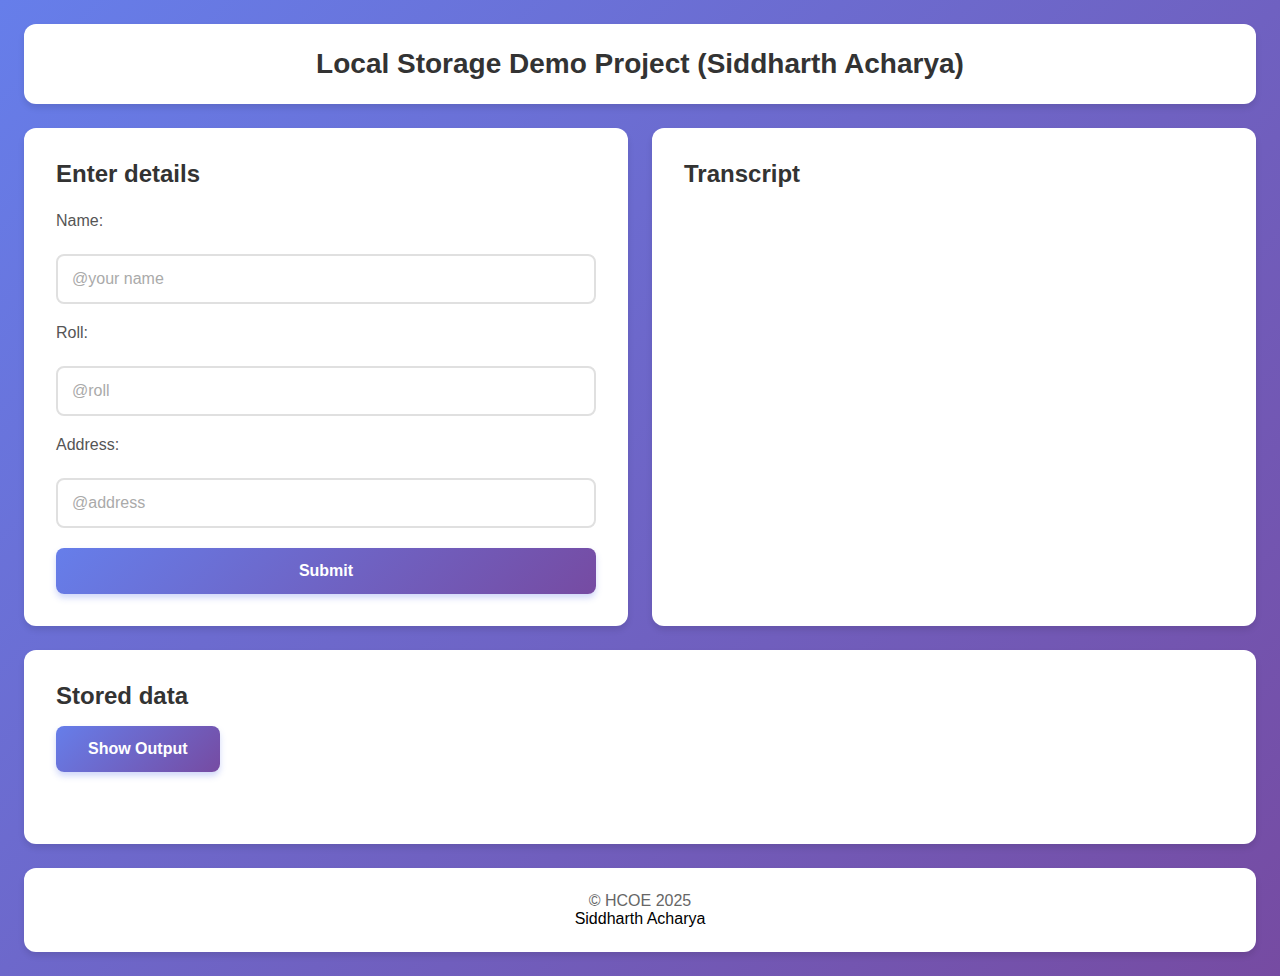
<file: Assignment_2/index.html>
<!DOCTYPE html>
<html lang="en">
<head>
    <meta charset="UTF-8">
    <meta name="viewport" content="width=device-width, initial-scale=1.0">
    <title>Local and session storage</title>
    <link rel="stylesheet" href="styles.css">
</head>
<body>
    <header>
        <h1>Local Storage Demo Project (Siddharth Acharya)</h1>
    </header>
    
    <main>
        <section>
            <h2>Enter details</h2>
            <form id="entryform">
                <label for="name">Name:</label>
                <input type="text" placeholder="@your name" id="name" required>

                <label for="roll">Roll:</label>
                <input type="number" placeholder="@roll" id="roll" required>

                <label for="address">Address:</label>
                <input type="text" placeholder="@address" id="address" required>

                <button type="button" class="btn_submit">Submit</button>
            </form>
        </section>

        <aside id="transcript">
            <h2>Transcript</h2>
        </aside>

        <section class="section_output">
            <h2>Stored data</h2>
            <button class="btn_output">Show Output</button>

            <div class="show_data" id="show_data">
                <!--The UI here is dynamically replaced by javascript-->
                <!-- Hint , ShowOutput() function takes place here-->
            </div>
        </section>
    </main>

    <footer>
        <h1>&copy; HCOE 2025</h1><p> Siddharth Acharya</p>
    </footer>
    <script src="scripts.js"></script>
</body>
</html>
</file>
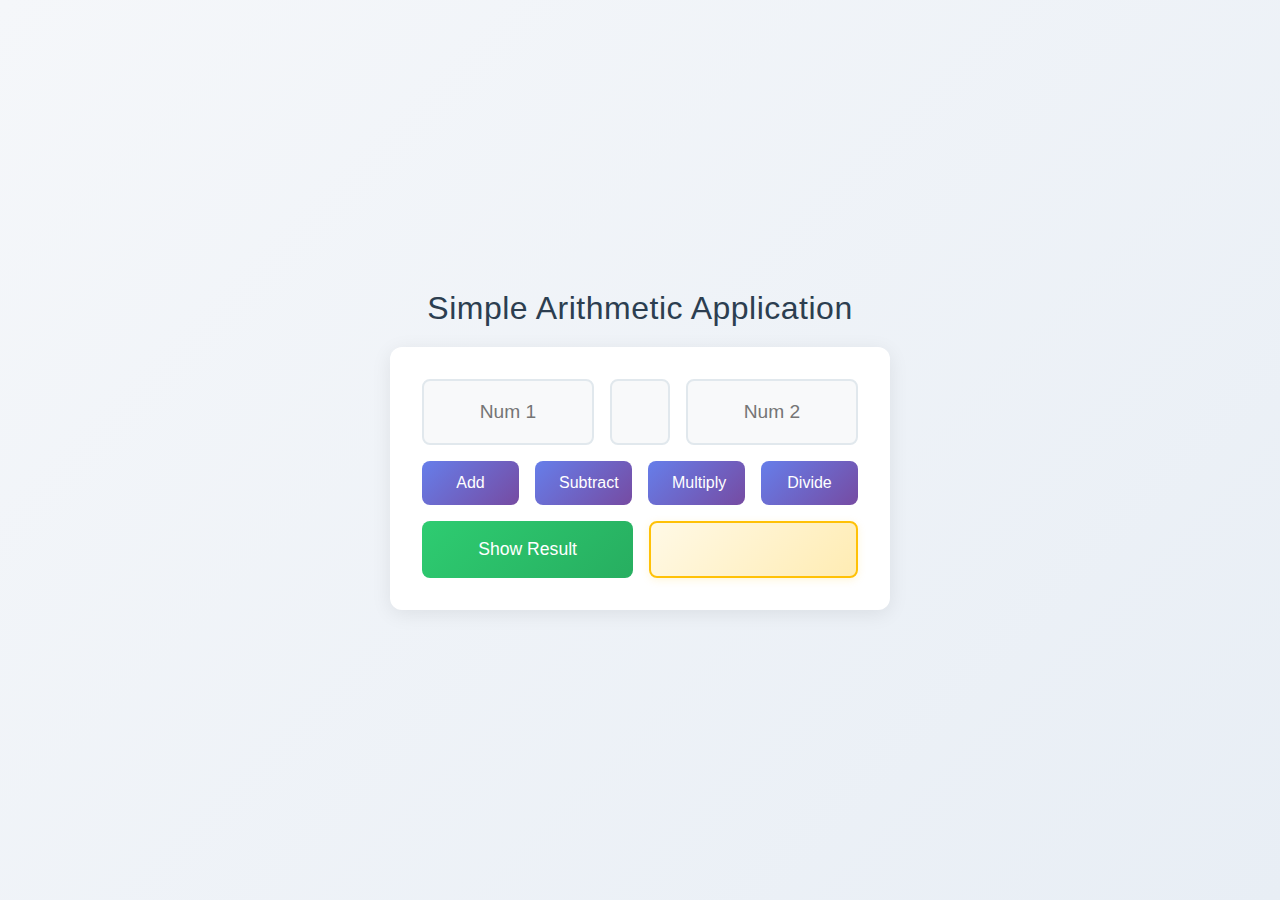
<file: Assignment_3/index.html>
<!DOCTYPE html>
<html lang="en">
<head>
    <meta charset="UTF-8">
    <meta name="viewport" content="width=device-width, initial-scale=1.0">
    <title>Simple Arithmetic Application</title>
    <link rel="stylesheet" href="styles.css">
    <script src="https://code.jquery.com/jquery-3.6.0.min.js"></script>
</head>
<body>
    <header>
        <h1>Simple Arithmetic Application</h1>
    </header>
    <section>
        <div class="row2">
            <input type="number" id="num1" class="num_disp" placeholder="Num 1">
            <input type="text" id="symbol" class="num_disp" disabled> 
            <input type="number" id="num2" class="num_disp" placeholder="Num 2">
        </div>
        
        <div class="row2">
            <button id="btn_add" class="btn">Add</button>
            <button id="btn_sub" class="btn">Subtract</button>
            <button id="btn_mul" class="btn">Multiply</button>
            <button id="btn_div" class="btn">Divide</button>
        </div>
        
        <div class="row3">
            <button id="btn_res" class="btn">Show Result</button>
            <input type="text" id="result" class="num_disp" disabled> 
        </div>
    </section>

    <script src="scripts.js" type="module"></script>
</body>
</html>
</file>
<file: Assignment_2/styles.css>
* {
    box-sizing: border-box;
    margin: 0;
    padding: 0;
}

body {
    background: linear-gradient(135deg, #667eea 0%, #764ba2 100%);
    min-height: 100vh;
    display: grid;
    gap: 1.5rem;
    padding: 1.5rem;
    font-family: 'Segoe UI', Tahoma, Geneva, Verdana, sans-serif;
    
    grid-template-areas: 
        "header header"
        "section aside"
        "output output"
        "footer footer";
    
    grid-template-columns: 1fr 1fr;
    grid-template-rows: auto 1fr auto auto;
}

main {
    display: contents;
}

/* Header & Footer */
header, footer {
    background: white;
    padding: 1.5rem;
    border-radius: 12px;
    box-shadow: 0 4px 6px rgba(0, 0, 0, 0.1);
    text-align: center;
}

header {
    grid-area: header;
}

header h1 {
    font-size: 1.75rem;
    color: #333;
    font-weight: 600;
}

footer {
    grid-area: footer;
}

footer h1 {
    font-size: 1rem;
    color: #666;
    font-weight: 400;
}

/* Form Section */
section {
    grid-area: section;
    background: white;
    padding: 2rem;
    border-radius: 12px;
    box-shadow: 0 4px 6px rgba(0, 0, 0, 0.1);
}

section h2 {
    font-size: 1.5rem;
    color: #333;
    margin-bottom: 1.5rem;
    font-weight: 600;
}

section form {
    display: flex;
    flex-direction: column;
    gap: 1.25rem;
}

section form label {
    font-size: 1rem;
    font-weight: 500;
    color: #555;
    margin-bottom: 0.25rem;
}

section form input {
    font-size: 1rem;
    padding: 0.875rem;
    border: 2px solid #e0e0e0;
    border-radius: 8px;
    transition: border-color 0.2s ease;
    outline: none;
}

section form input:focus {
    border-color: #667eea;
}

section form input::placeholder {
    color: #aaa;
}

/* Transcript Aside */
aside {
    grid-area: aside;
    background: white;
    padding: 2rem;
    border-radius: 12px;
    box-shadow: 0 4px 6px rgba(0, 0, 0, 0.1);
    overflow-y: auto;
}

aside h2 {
    font-size: 1.5rem;
    color: #333;
    margin-bottom: 1rem;
    font-weight: 600;
}

/* Output Section */
.section_output {
    grid-area: output;
    background: white;
    padding: 2rem;
    border-radius: 12px;
    box-shadow: 0 4px 6px rgba(0, 0, 0, 0.1);
}

.section_output h2 {
    font-size: 1.5rem;
    color: #333;
    margin-bottom: 1rem;
    font-weight: 600;
}

.show_data {
    display: flex;
    flex-wrap: wrap;
    gap: 1.5rem;
    margin-top: 1.5rem;
}

.border {
    background: #f8f9fa;
    border: 1px solid #e0e0e0;
    border-radius: 10px;
    padding: 1.5rem;
    min-width: 280px;
    flex: 1 1 calc(33.333% - 1rem);
    transition: transform 0.2s ease, box-shadow 0.2s ease;
}

.border:hover {
    transform: translateY(-2px);
    box-shadow: 0 6px 12px rgba(0, 0, 0, 0.1);
}

.border h2 {
    font-size: 1.25rem;
    color: #667eea;
    margin-bottom: 1rem;
    font-weight: 600;
}

/* Description List */
.details {
    line-height: 1.8;
}

.details dt {
    font-weight: 600;
    color: #555;
    font-size: 0.95rem;
}

.details dd {
    color: #333;
    font-size: 0.95rem;
    margin-left: 0.5rem;
}

.details dd:after {
    content: "\A";
    white-space: pre;
}

/* Buttons */
button {
    padding: 0.875rem 2rem;
    font-size: 1rem;
    font-weight: 600;
    border: none;
    border-radius: 8px;
    background: linear-gradient(135deg, #667eea 0%, #764ba2 100%);
    color: white;
    cursor: pointer;
    transition: transform 0.2s ease, box-shadow 0.2s ease;
    box-shadow: 0 4px 6px rgba(102, 126, 234, 0.3);
}

button:hover {
    transform: translateY(-2px);
    box-shadow: 0 6px 12px rgba(102, 126, 234, 0.4);
}

button:active {
    transform: translateY(0);
}

.btn_output {
    margin-bottom: 1rem;
}

/* Responsive Design */
@media (max-width: 900px) {
    .border {
        flex: 1 1 calc(50% - 1rem);
    }
}

@media (max-width: 700px) {
    body {
        grid-template-areas: 
            "header"
            "section"
            "aside" 
            "output"
            "footer";
        grid-template-columns: 1fr;
        padding: 1rem;
        gap: 1rem;
    }
    
    .border {
        flex: 1 1 100%;
    }
    
    header h1 {
        font-size: 1.25rem;
    }
}
</file>
<file: Assignment_3/styles.css>
* {
    margin: 0;
    padding: 0;
    box-sizing: border-box;
}

body {
    background: linear-gradient(135deg, #f5f7fa 0%, #e8eef5 100%);
    font-family: 'Segoe UI', Tahoma, Geneva, Verdana, sans-serif;
    display: flex;
    flex-direction: column;
    align-items: center;
    justify-content: center;
    min-height: 100vh;
    padding: 20px;
}

header {
    margin-bottom: 20px;
}

h1 {
    color: #2c3e50;
    font-size: 2rem;
    text-align: center;
    font-weight: 300;
    letter-spacing: 0.5px;
}

section {
    display: flex;
    flex-direction: column;
    gap: 1rem;
    width: 90%;
    max-width: 500px;
    background: white;
    padding: 2rem;
    border-radius: 12px;
    box-shadow: 0 4px 20px rgba(0,0,0,0.08);
    overflow: hidden;
}

.btn {
    padding: 0.8rem 1.5rem;
    font-size: 1rem;
    cursor: pointer;
    background: linear-gradient(135deg, #667eea 0%, #764ba2 100%);
    color: white;
    border: none;
    border-radius: 8px;
    flex: 1;
    min-width: 0;
    transition: all 0.2s ease;
}

.btn:hover {
    transform: translateY(-2px);
    box-shadow: 0 4px 12px rgba(102, 126, 234, 0.3);
}

.btn:active {
    transform: translateY(0);
    box-shadow: 0 2px 6px rgba(102, 126, 234, 0.3);
}

#btn_res {
    background: linear-gradient(135deg, #2ecc71 0%, #27ae60 100%);
    font-size: 1.1rem;
    padding: 1rem;
}

#btn_res:hover {
    transform: translateY(-2px);
    box-shadow: 0 4px 12px rgba(46, 204, 113, 0.3);
}

#btn_res:active {
    transform: translateY(0);
    box-shadow: 0 2px 6px rgba(46, 204, 113, 0.3);
}

.num_disp {
    padding: 0.8rem;
    text-align: center;
    font-size: 1.2rem;
    color: #2c3e50;
    border: 2px solid #e1e8ed;
    border-radius: 8px;
    background: #f8f9fa;
    flex: 1;
    min-width: 0;
    transition: all 0.2s ease;
}

.num_disp:focus {
    outline: none;
    border-color: #667eea;
    background: white;
    box-shadow: 0 0 0 3px rgba(102, 126, 234, 0.1);
}

.num_disp::-webkit-outer-spin-button,
.num_disp::-webkit-inner-spin-button {
    -webkit-appearance: none;
    margin: 0;
}

.num_disp[type=number] {
    -moz-appearance: textfield;
}

#symbol {
    max-width: 60px;
    min-width: 60px;
    font-size: 2rem;
    color: #667eea;
    font-weight: 600;
    flex: none;
    text-align: center;
}

#result {
    background: linear-gradient(135deg, #fff9e6 0%, #ffecb3 100%);
    border: 2px solid #ffc107;
    color: #856404;
    font-size: 1.5rem;
    font-weight: 600;
    box-shadow: 0 2px 8px rgba(255, 193, 7, 0.15);
}

.row1 {
    display: flex;
    gap: 1rem;
    align-items: center;
    flex-wrap: nowrap;
    width: 100%;
}

.row2 {
    display: flex;
    gap: 1rem;
    flex-wrap: wrap;
    width: 100%;
}

.row2:first-child {
    flex-wrap: nowrap;
}

.row3 {
    display: flex;
    gap: 1rem;
    width: 100%;
}

@media (max-width: 600px) {
    h1 {
        font-size: 1.6rem;
    }
    
    section {
        width: 100%;
        padding: 1.5rem;
    }
    
    .btn {
        font-size: 0.95rem;
    }
    
    .row2:not(:first-child) {
        display: grid;
        grid-template-columns: 1fr 1fr;
    }
    
    #btn_res {
        width: 100%;
    }
    
    #symbol {
        min-width: 50px;
        max-width: 50px;
        font-size: 1.5rem;
    }
    
    .num_disp {
        font-size: 1rem;
        padding: 0.7rem;
    }
}
</file>
